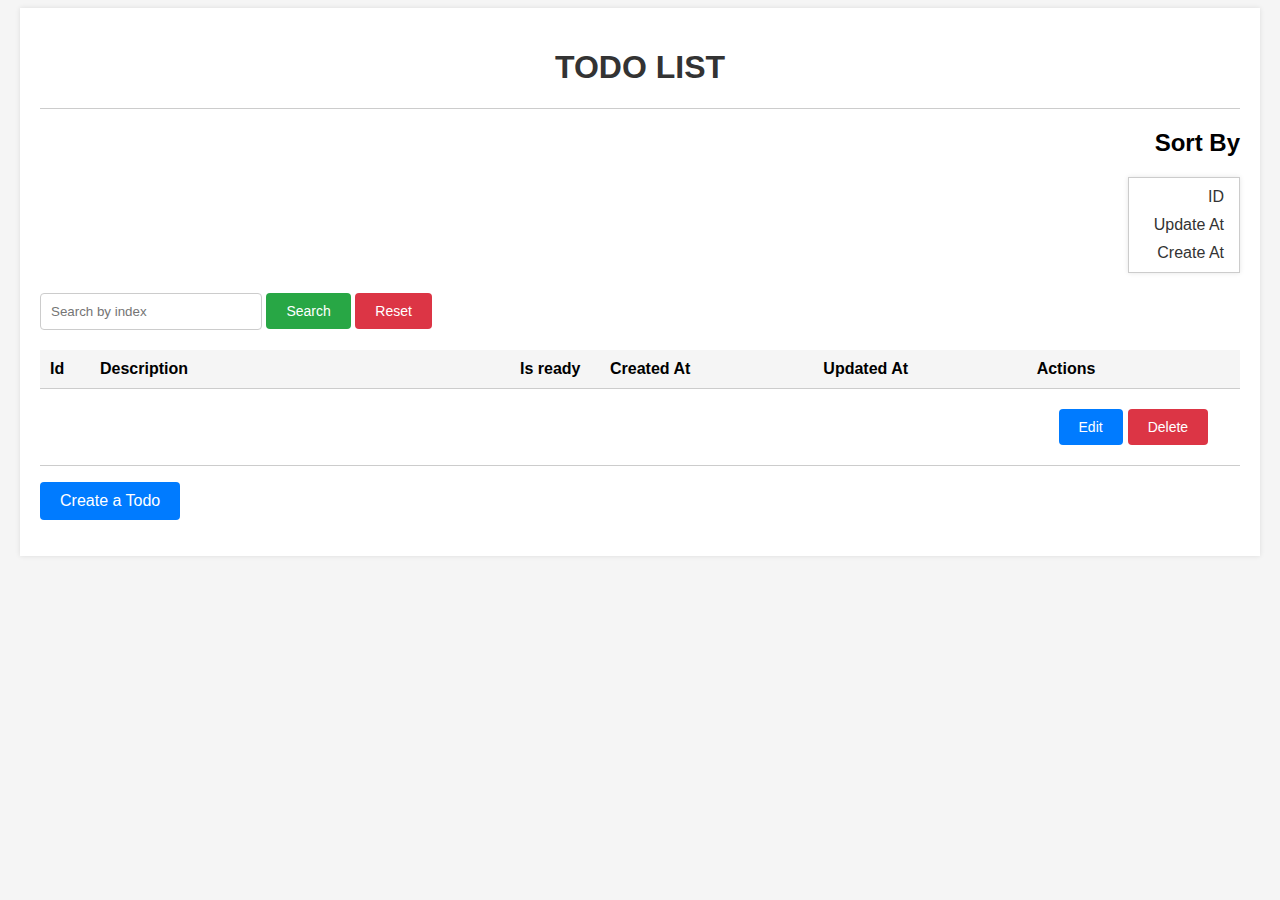
<file: src/main/resources/templates/index.html>
<!DOCTYPE html>
<html lang="en">
<html xmlns:th="http://www.thymeleaf.org">
<head>
    <meta charset="UTF-8">
    <title>Title</title>
    <link href="../static/stylesIndex.css" th:href="@{/stylesIndex.css}" rel="stylesheet"/>

</head>
<body>
<div class="container">
    <h1>TODO LIST</h1>
    <hr/>

    <div class="sort-menu">
        <h2>Sort By</h2>
        <div class="dropdown-menu">
            <a class="dropdown-item" th:href="@{/home/id}">ID</a>
            <a class="dropdown-item" th:href="@{/home/update-at}">Update At</a>
            <a class="dropdown-item" th:href="@{/home/create-at}">Create At</a>
        </div>
    </div>

    <div class="search-box">
        <form action="#" th:action="@{/home/search}" method="GET">
            <input type="text" name="searchIndex" placeholder="Search by index">
            <button type="submit" class="btn btn-outline-success">Search</button>
            <a class="btn btn-danger" href="/">Reset</a>
        </form>
    </div>

    <table class="table">
        <thead>
        <tr>
            <th>Id</th>
            <th>Description</th>
            <th>Is ready</th>
            <th>Created At</th>
            <th>Updated At</th>
            <th>Actions</th>
        </tr>
        </thead>
        <tbody>
        <tr th:each="item : ${items}">
            <td th:text="${item.id}"></td>
            <td th:text="${item.description}"></td>
            <td>
                <span th:if="${item.isReady} == true" th:text="Yes"/>
                <span th:unless="${item.isReady} == true" th:text="No"/>
            </td>
            <td th:text="${#temporals.format(item.timeOfCreated, 'yyyy-MM-dd HH:mm:ss')}"></td>
            <td th:text="${#temporals.format(item.timeOfUpdated, 'yyyy-MM-dd HH:mm:ss')}"></td>
            <td>
                <div class="btn btn-actions" role="group">
                    <a class="btn btn-info" th:href="@{/edit/{id}(id=${item.id})}">Edit</a>
                    <a class="btn btn-danger" th:href="@{/delete/{id}(id=${item.id})}">Delete</a>
                </div>
            </td>
        </tr>
        </tbody>
    </table>

    <p><a class="btnAdd" href="/create-todo">Create a Todo</a></p>
</div>
</body>
</html>
</file>
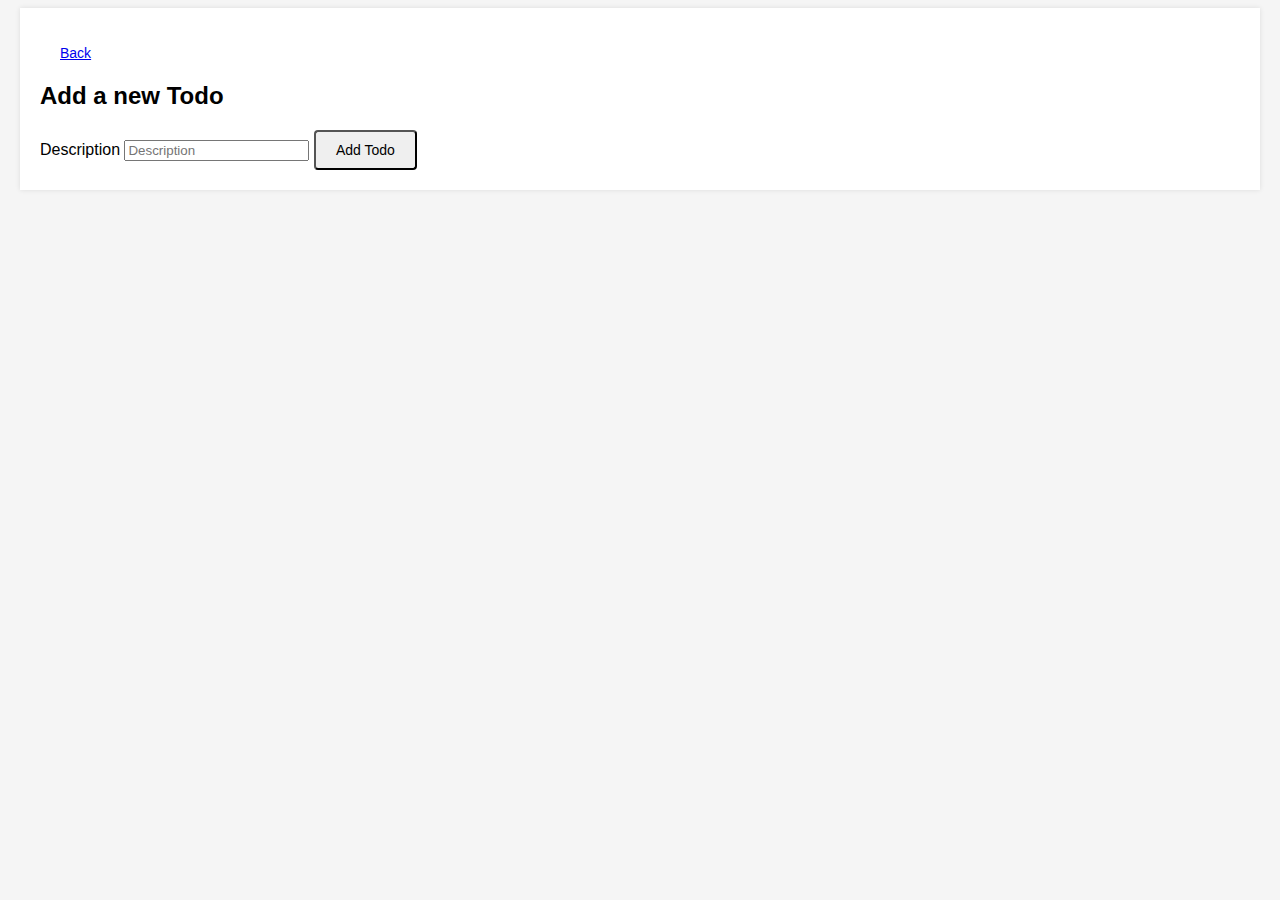
<file: src/main/resources/templates/createTodo.html>
<!DOCTYPE html>
<html lang="en">
<html xmlns:th="http://www.thymeleaf.org">
<head>
    <meta charset="UTF-8">
    <title>Title</title>
    <link href="../static/stylesIndex.css" th:href="@{/stylesCreate.css}" rel="stylesheet"/>

</head>
<body>
<div class="container">
    <p><a class="btn btn-outline-success" href="/">Back</a></p>
    <div class="menu">
        <h2>Add a new Todo</h2>
        <form action="#" th:action="@{/todo}" th:object="${item}" method="POST">
            <div class="form-group">
                <label for="description">Description</label>
                <input class="form-control"
                       type="text"
                       th:field="*{description}"
                       id="description"
                       placeholder="Description"
                >

                <button type="submit" class="btn btn-success">Add Todo</button>
            </div>
        </form>
    </div>
</div>
</body>
</html>
</file>
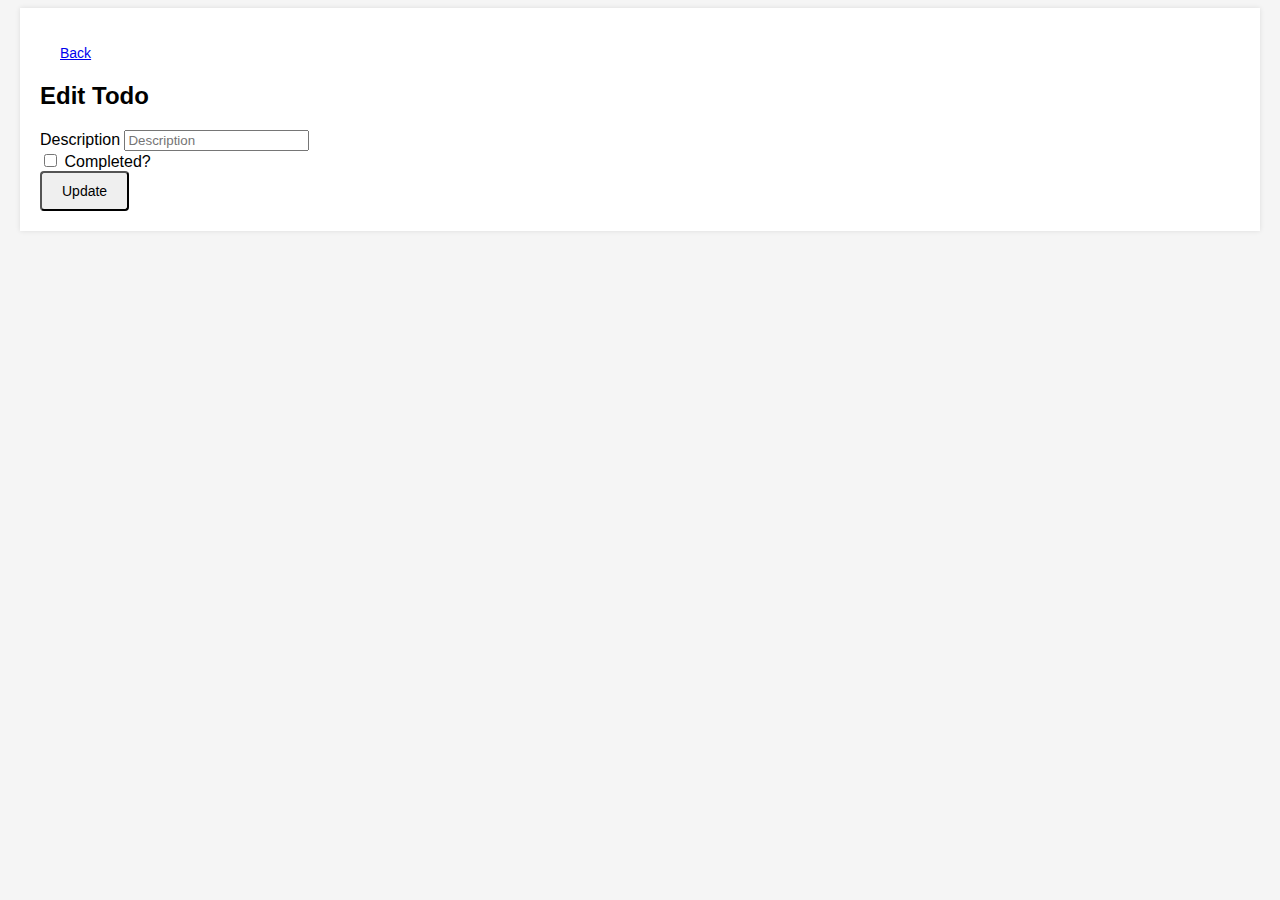
<file: src/main/resources/templates/editItem.html>
<!DOCTYPE html>
<html lang="en">
<html xmlns:th="http://www.thymeleaf.org">
<head>
    <meta charset="UTF-8">
    <title>Title</title>
    <link href="../static/stylesIndex.css" th:href="@{/stylesEdit.css}" rel="stylesheet"/>

</head>
<body>
<div class="container">
    <p><a class="btn btn-outline-success" href="/">Back</a></p>
    <div class="menu">
        <h2>Edit Todo</h2>
        <form class="menu row" action="#" th:action="@{/todo/{id}(id=${todo.id})}" th:object="${todo}" method="POST">
            <div class="form-group">
                <div class="menu-desc">
                    <label for="description">Description</label>
                    <input class="form-control"
                           type="text"
                           th:field="*{description}"
                           id="description"
                           placeholder="Description"
                    >
                </div>
                <div class="menu form-check">
                    <input class="form-check-input"
                           type="checkbox"
                           id="inputIsComplete"
                           th:field="*{isReady}"
                           th:checked="${isReady} == true">
                    <label class="form-check" for="inputIsComplete">
                        Completed?
                    </label>
                </div>

                <input type="hidden" th:field="*{timeOfCreated}"/>
                <input type="hidden" th:field="*{timeOfUpdated}"/>

                <button type="submit" class="btn btn-outline-success">Update</button>

            </div>
        </form>
    </div>
</div>
</div>
</body>
</html>
</file>
